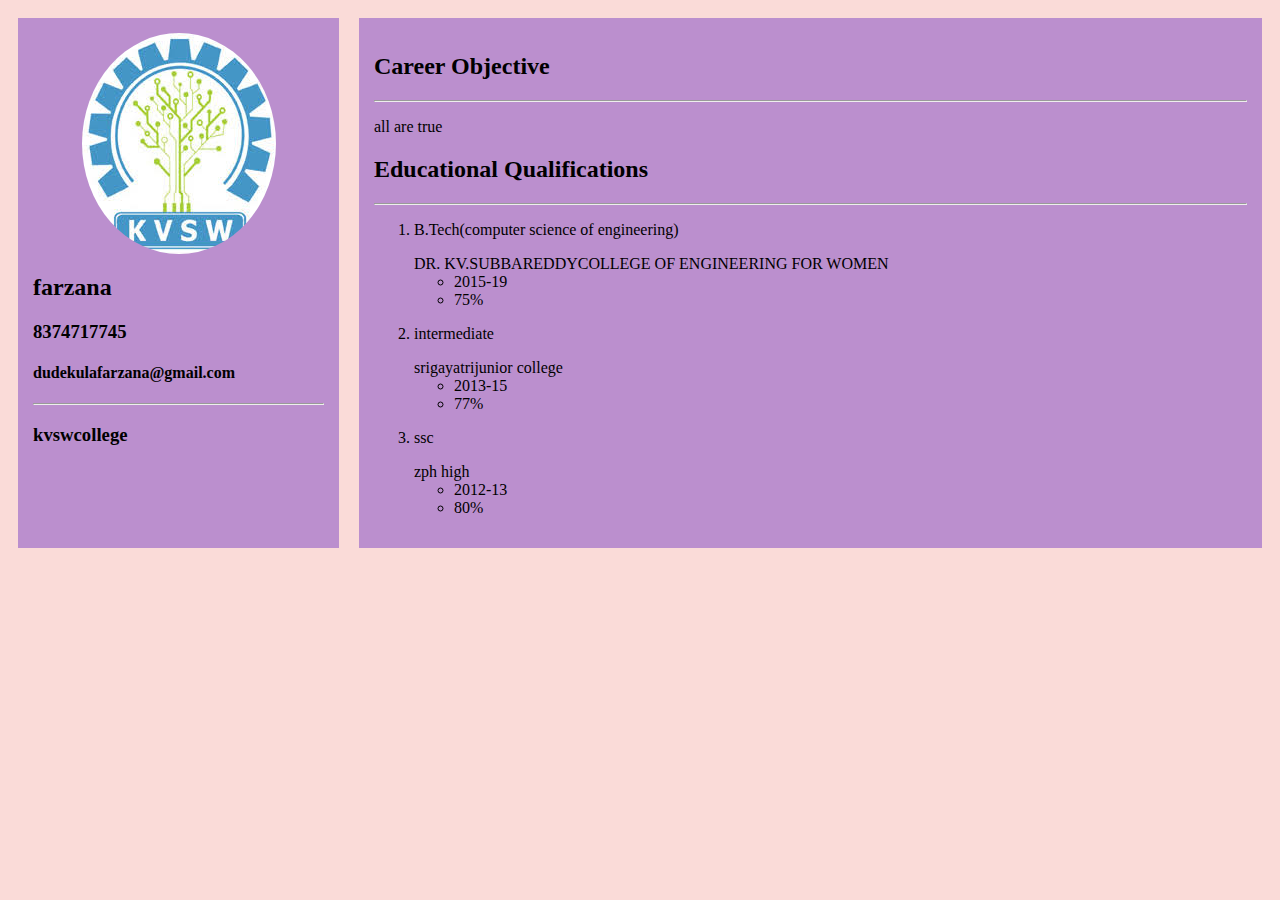
<file: index.html>
<!DOCTYPE html>
<html>
<head>
  <title>resume</title>
  <link rel="stylesheet" href="styles/main.css">
  <meta name="viewport" content="width=device-width,initial-scale=1.0">
</head>
<body>
  <div class ="flex-main">
    <div class="profile-card" onclick="newpage();">
      <img src="images/logooo.jpg" alt="resume" class="profile-image">
      <h2>farzana</h2>
      <h3>8374717745</h3>
      <h4>dudekulafarzana@gmail.com</h4>
      <hr>
      <h3>kvswcollege</h3>
    </div>
    <div class="content">
    </div>
  </div>
  <script type="text/javascript" src="main.js"></script>
</body>
</html>
</file>
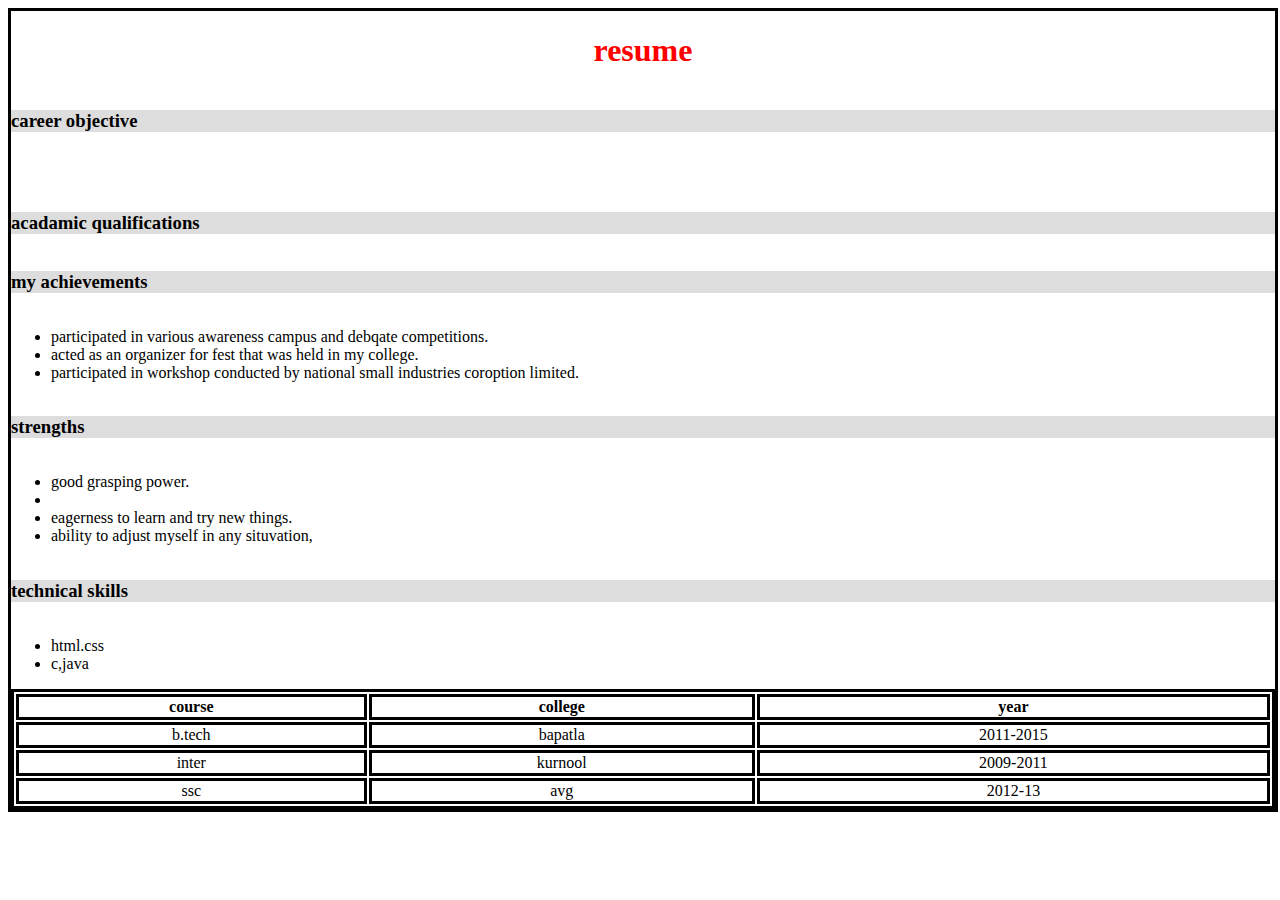
<file: resume.html>
<!DOCTYPE html>
<html>
<head>
  <title>my resume</title>
  <link rel="stylesheet" href="styles/main1.css">
</head>
<body>
  <div class="flex">
    <h1>resume</h1>
      <h3>career objective</h3>
    <h4>
      <h3>acadamic qualifications</h3>
      <table style="width:100">
        <tr>
          <th>course</th>
          <th>college</th>
          <th>year</th>
        </tr>
        <tr>
          <td>b.tech</td>
          <td>bapatla</td>
        <td>2011-2015</td>
  <tr>
    <td>inter</td>
    <td> kurnool</td>
      <td>2009-2011</td>
    </tr>
    <tr>
        <td>ssc</td>
          <td>avg</td>
          <td>2012-13</td>
</tr>
<h3>my achievements</h3>
  <ul>
    <li>participated in various awareness campus and debqate competitions.</li>
      <li>acted as an organizer for fest that was held in my college.</li>
      <li>participated in workshop conducted by national small industries coroption limited.</li>
    </ul>
    <h3>strengths</h3>
    <ul>
      <li>good grasping power.<li>
        <li>eagerness to learn and try new things.</li>
        <li>ability to adjust myself in any situvation,</li>
      </ul>
      <h3>technical skills</h3>
      <ul>
        <li>html.css</li>
        <li>c,java<?li>
        <ul>
          </div>
        </body>
            </html>
</file>
<file: styles/main.css>
body
{
  background-color:#FADBD8  ;
}
.flex-main{
  display:flex;
  flex-direction:row;
  width: 100%;
}
.profile-card{
width:25%;
background-color:#BB8FCE  ;
padding:15px;
margin:10px;
border-radius:1px solid #BB8FCE;
}
.content{
  width:75%;
  background-color:#BB8FCE  ;
  padding:15px;
  margin:10px;
  border-radius:1px solid #BB8FCE ;
}
.profile-image{
  display: block;
  margin-left: auto;
  margin-right: auto;
  border-radius:50%;
}
@media only screen and (min-width:320px) and (max-width:468px){
.flex-main{
  display:flex;
  flex-direction:column;
  width: 100%;
}
.profile-card{
width:100%;
background-color:#BB8FCE  ;
padding:15px;
margin:10px;
border-radius:1px solid #BB8FCE;
}
.content{
  width:100%;
  background-color:#BB8FCE  ;
  padding:15px;
  margin:10px;
  border-radius:1px solid #BB8FCE ;
}
}
@media only screen and (min-width:469px) and (max-width:768px){
.flex-main{
  display:flex;
  flex-direction:row;
  width: 100%;
}
.profile-card{
width:100%;
background-color:#BB8FCE  ;
padding:15px;
margin:10px;
border-radius:1px solid #BB8FCE;
}
.content{
  width:100%;
  background-color:#BB8FCE  ;
  padding:15px;
  margin:10px;
  border-radius:1px solid #BB8FCE ;
}
}
@media only screen and (min-width:769px) and (max-width:1024px){
.flex-main{
  display:flex;
  flex-direction:row;
  width: 100%;
}
.profile-card{
width:100%;
background-color:#BB8FCE  ;
padding:15px;
margin:10px;
border-radius:1px solid #BB8FCE;
}
.content{
  width:100%;
  background-color:#BB8FCE  ;
  padding:15px;
  margin:10px;
  border-radius:1px solid #BB8FCE ;
}
}
</file>
<file: styles/main1.css>
.flex{
  display:flex;
  border:solid;
  flex-direction:column;
  width:100%;
  vertyical-align:middle;
  margin-left: auto;
  margin-right: auto;
}
h1{
  color:red;
  text-align: center;
}
h3{
  display: block;
  background-color: #ddd;
}
table,tr,th,td{
  border: solid;
  text-align: center;
}
</file>
